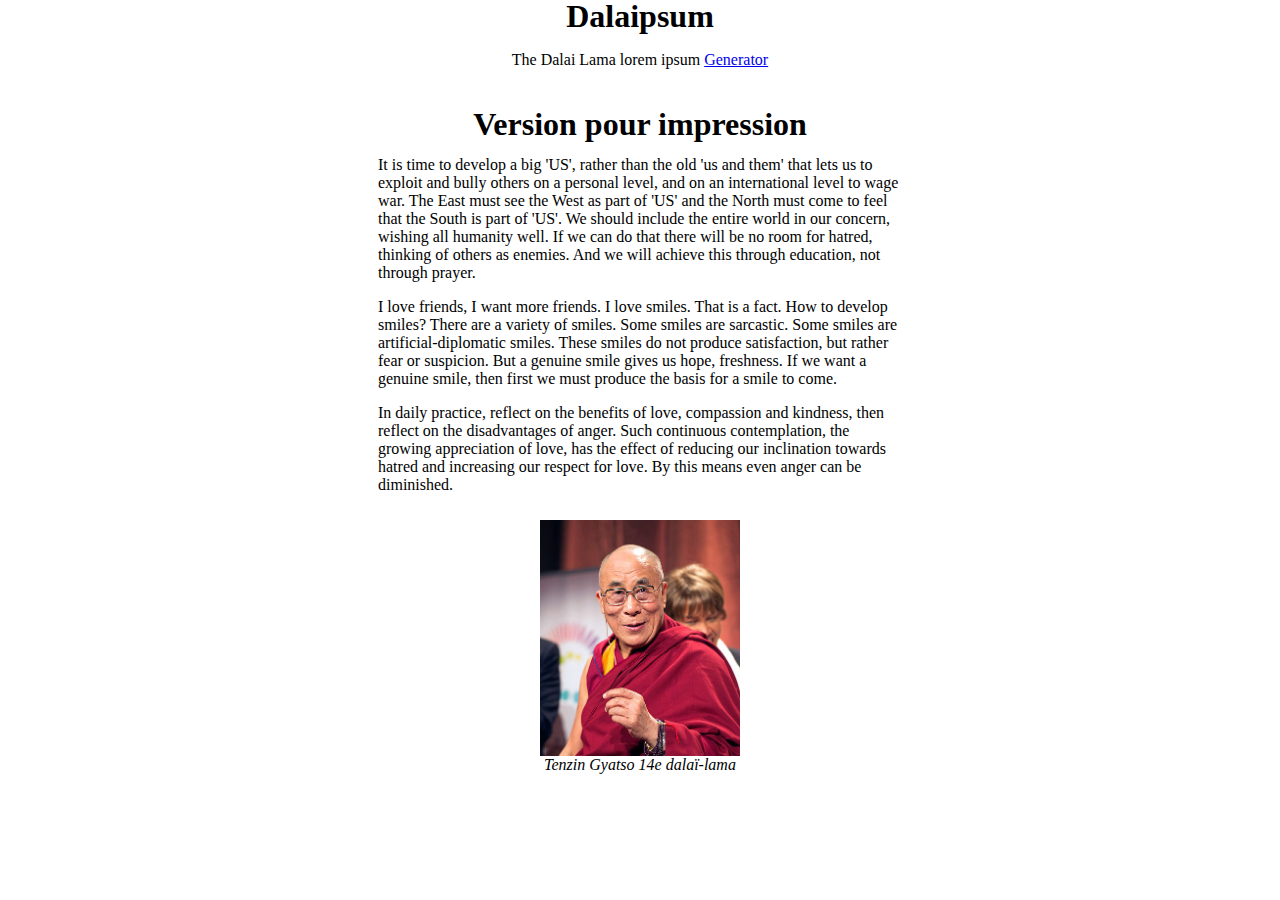
<file: medias_queries.html>
<!DOCTYPE html>

<html>

    <head>
        <meta charset="utf-8">

        <title>Examen 1 - Medias Queries</title>
        <link rel="stylesheet" href="css/medias_queries.css">

    </head>

    <body>

        <div id="main_container">

            <header>    
                <h1>Dalaipsum</h1>
                <p>The Dalai Lama lorem ipsum <a href="http://dalaipsum.com/">Generator</a></p>
                <h1>Version pour impression</h1>
            </header>

            <section class="pub">
                <img src="images/buddhist_monk_poster.jpg" alt="Portrait du Dalai Lama">
            </section>

            <article class="article">
                <p>It is time to develop a big 'US', rather than the old 'us and them' that lets us to exploit and bully others on a personal level, and on an international level to wage war. The East must see the West as part of 'US' and the North must come to feel that the South is part of 'US'. We should include the entire world in our concern, wishing all humanity well. If we can do that there will be no room for hatred, thinking of others as enemies. And we will achieve this through education, not through prayer.</p>
                <p>I love friends, I want more friends. I love smiles. That is a fact. How to develop smiles? There are a variety of smiles. Some smiles are sarcastic. Some smiles are artificial-diplomatic smiles. These smiles do not produce satisfaction, but rather fear or suspicion. But a genuine smile gives us hope, freshness. If we want a genuine smile, then first we must produce the basis for a smile to come.</p>
                <p>In daily practice, reflect on the benefits of love, compassion and kindness, then reflect on the disadvantages of anger. Such continuous contemplation, the growing appreciation of love, has the effect of reducing our inclination towards hatred and increasing our respect for love. By this means even anger can be diminished.</p>
                <section class="image">
                    <img src="images/dalai_lama.jpg" alt="Portrait du Dalai Lama">
                    <cite>Tenzin Gyatso 14e dalaï-lama</cite>
                    
                </section>
            </article>

            

        </div>

        


    </body>

</html>
</file>
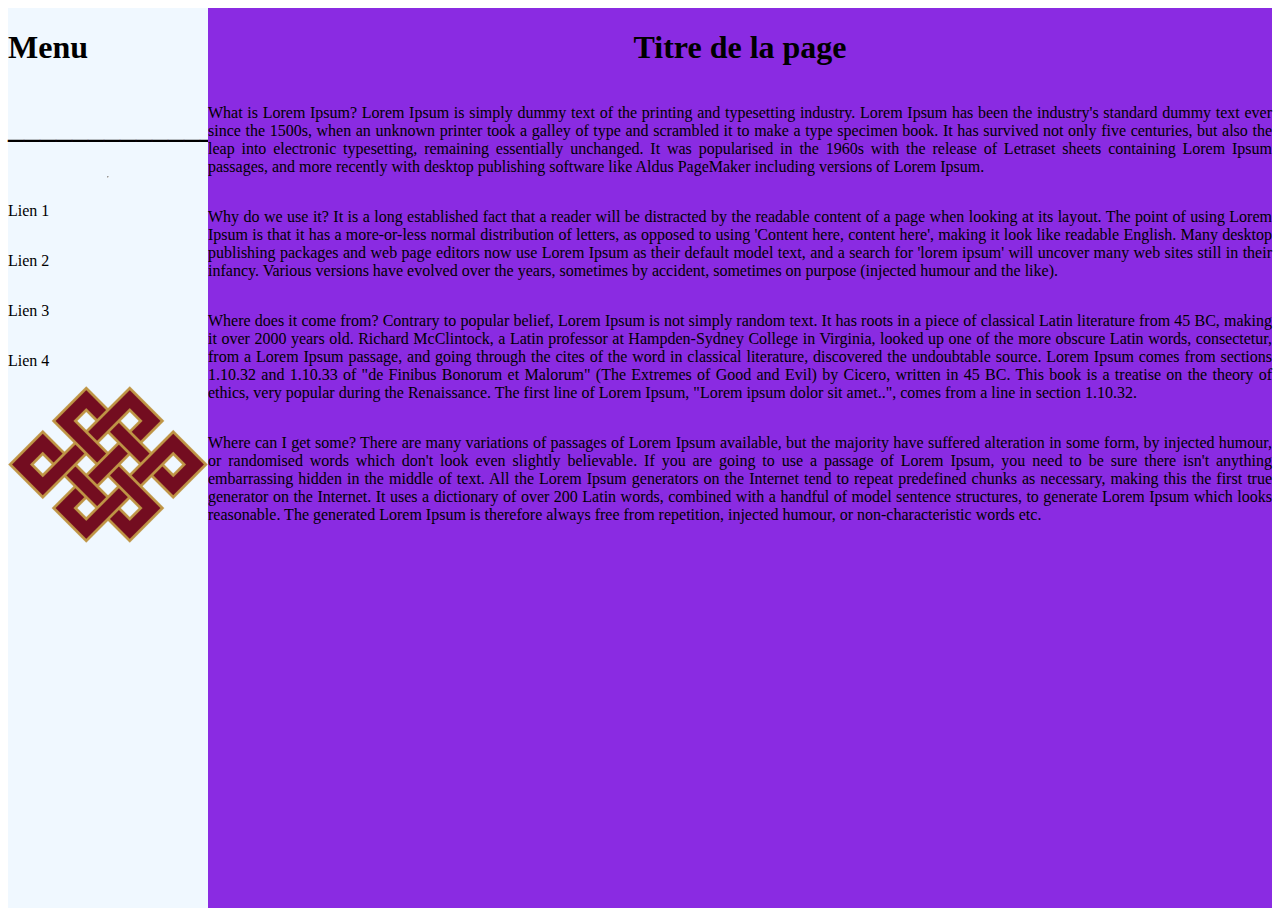
<file: mise_en_page.html>
<!DOCTYPE html>
<html lang="en">
<head>
    <meta charset="UTF-8">
    <meta http-equiv="X-UA-Compatible" content="IE=edge">
    <meta name="viewport" content="width=device-width, initial-scale=1.0">
    <title>Document</title>
    <link rel="stylesheet" href="css/mise_en_page.css">
</head>
<body>
    <div class="main_container">
        <div id="menu">
            <h1>Menu</h1>
            <h1>_____________</h1>
            <hr>
            <p>Lien 1</p>
            <p>Lien 2</p>
            <p>Lien 3</p>
            <p>Lien 4</p>
            <div class="image1">
                <img src="images/endless_knot.png">
            
            </div>
            
        </div>
       <div class="Texte">
        <div class="Titre"><h1>Titre de la page</h1></div>   
<p>What is Lorem Ipsum?
    Lorem Ipsum is simply dummy text of the printing and typesetting industry. Lorem Ipsum has been the industry's standard dummy text ever since the 1500s, when an unknown printer took a galley of type and scrambled it to make a type specimen book. It has survived not only five centuries, but also the leap into electronic typesetting, remaining essentially unchanged. It was popularised in the 1960s with the release of Letraset sheets containing Lorem Ipsum passages, and more recently with desktop publishing software like Aldus PageMaker including versions of Lorem Ipsum.</p>
<p>Why do we use it?
    It is a long established fact that a reader will be distracted by the readable content of a page when looking at its layout. The point of using Lorem Ipsum is that it has a more-or-less normal distribution of letters, as opposed to using 'Content here, content here', making it look like readable English. Many desktop publishing packages and web page editors now use Lorem Ipsum as their default model text, and a search for 'lorem ipsum' will uncover many web sites still in their infancy. Various versions have evolved over the years, sometimes by accident, sometimes on purpose (injected humour and the like).</p>       
<p>Where does it come from?
    Contrary to popular belief, Lorem Ipsum is not simply random text. It has roots in a piece of classical Latin literature from 45 BC, making it over 2000 years old. Richard McClintock, a Latin professor at Hampden-Sydney College in Virginia, looked up one of the more obscure Latin words, consectetur, from a Lorem Ipsum passage, and going through the cites of the word in classical literature, discovered the undoubtable source. Lorem Ipsum comes from sections 1.10.32 and 1.10.33 of "de Finibus Bonorum et Malorum" (The Extremes of Good and Evil) by Cicero, written in 45 BC. This book is a treatise on the theory of ethics, very popular during the Renaissance. The first line of Lorem Ipsum, "Lorem ipsum dolor sit amet..", comes from a line in section 1.10.32.</p>
<p>Where can I get some?
    There are many variations of passages of Lorem Ipsum available, but the majority have suffered alteration in some form, by injected humour, or randomised words which don't look even slightly believable. If you are going to use a passage of Lorem Ipsum, you need to be sure there isn't anything embarrassing hidden in the middle of text. All the Lorem Ipsum generators on the Internet tend to repeat predefined chunks as necessary, making this the first true generator on the Internet. It uses a dictionary of over 200 Latin words, combined with a handful of model sentence structures, to generate Lorem Ipsum which looks reasonable. The generated Lorem Ipsum is therefore always free from repetition, injected humour, or non-characteristic words etc.</p>
</div>
    </div>
</body>
</html>
</file>
<file: css/medias_queries.css>
html, body {
    margin: 0px;
    ;
}

#main_container{
    display: grid;
    grid-template-columns: 1fr 3fr 1fr;
    grid-template-rows: 120px 1fr;
    grid-gap: 10px;
    grid-template-areas: 
        "header header header"
        "pub article image";

    padding: 10px;
    margin: 0px 100px;
}

header {
    grid-area: header;

    display: flex;
    flex-direction: column;
    justify-content: center;
    align-items: center;
    
    margin-bottom: 20px;
}
header h1 {
    margin-bottom: 0px;
}

article {
    grid-area: article;
    justify-content: center;
    padding: 0px 50px;
}

.pub {
    
    display: none;


}
.pub img{
    display: none;
    width: 300px;
    
}

.image {
    grid-area: image;

    display: flex;
    flex-direction: column;
    justify-content: flex-start;
    align-items: center;
    align-self:  center;

    padding: 10px
}
.image img{
    width: 200px;
    justify-content: flex-start;
}
</file>
<file: css/mise_en_page.css>
.main_container
{
    display: flex;
    flex-direction: row;
    background-color: aliceblue;
    justify-content: center;
    height: 100vh;
    padding: 0px 0px;
    
}
#menu
{
    display: flex;
    width: 200px;
    flex-direction: column;
    
    
}
.image1
{
    align-items: flex-end;
    align-self: flex-end;
    align-content: center;
    
}
.Texte
{
    display: flex;
    width: 100%;
    height: 100%;
    background-color:blueviolet;
    
    flex-direction: column;
    text-align: justify;
}
.Titre
{
    text-align: center;
}
</file>
